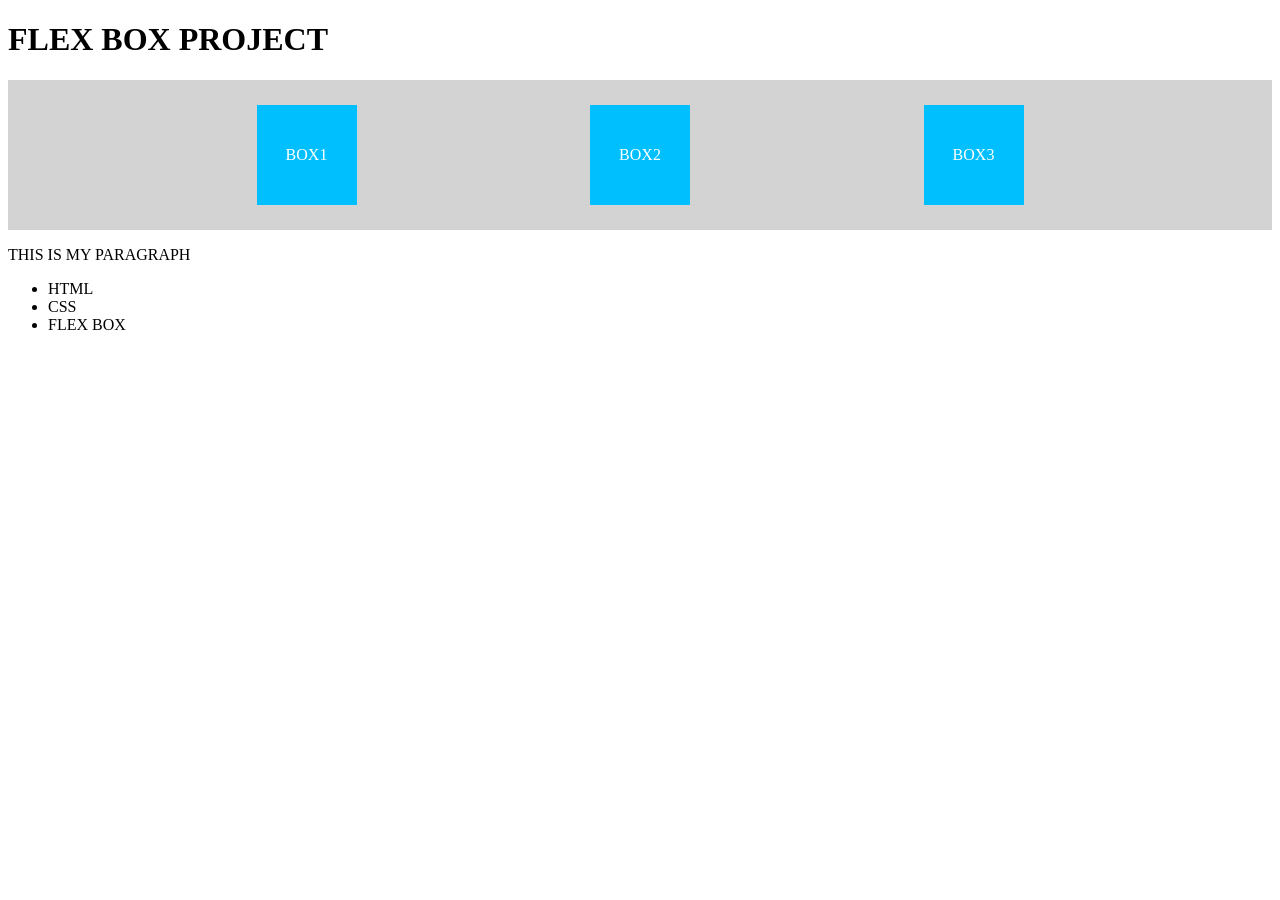
<file: index.html>
<!DOCTYPE html>
<html lang="en">
<head> 
    <title>FLEX BOX PROSJEKT</title>
    <link rel="stylesheet" href="STYLE.CSS">
</head>
    <BODY>
        <HEADER>
            <h1>FLEX BOX PROJECT</h1>
        </HEADER>


        <section class="container">
    <div class="box">BOX1</div>
    <div class="box">BOX2</div>
    <div class="box">BOX3</div>
</section>

<P>THIS IS MY PARAGRAPH</P>
<UL>
    <LI>HTML</LI>
    <LI>CSS</LI>
    <LI>FLEX BOX</LI>
</UL>
    </BODY>
</file>
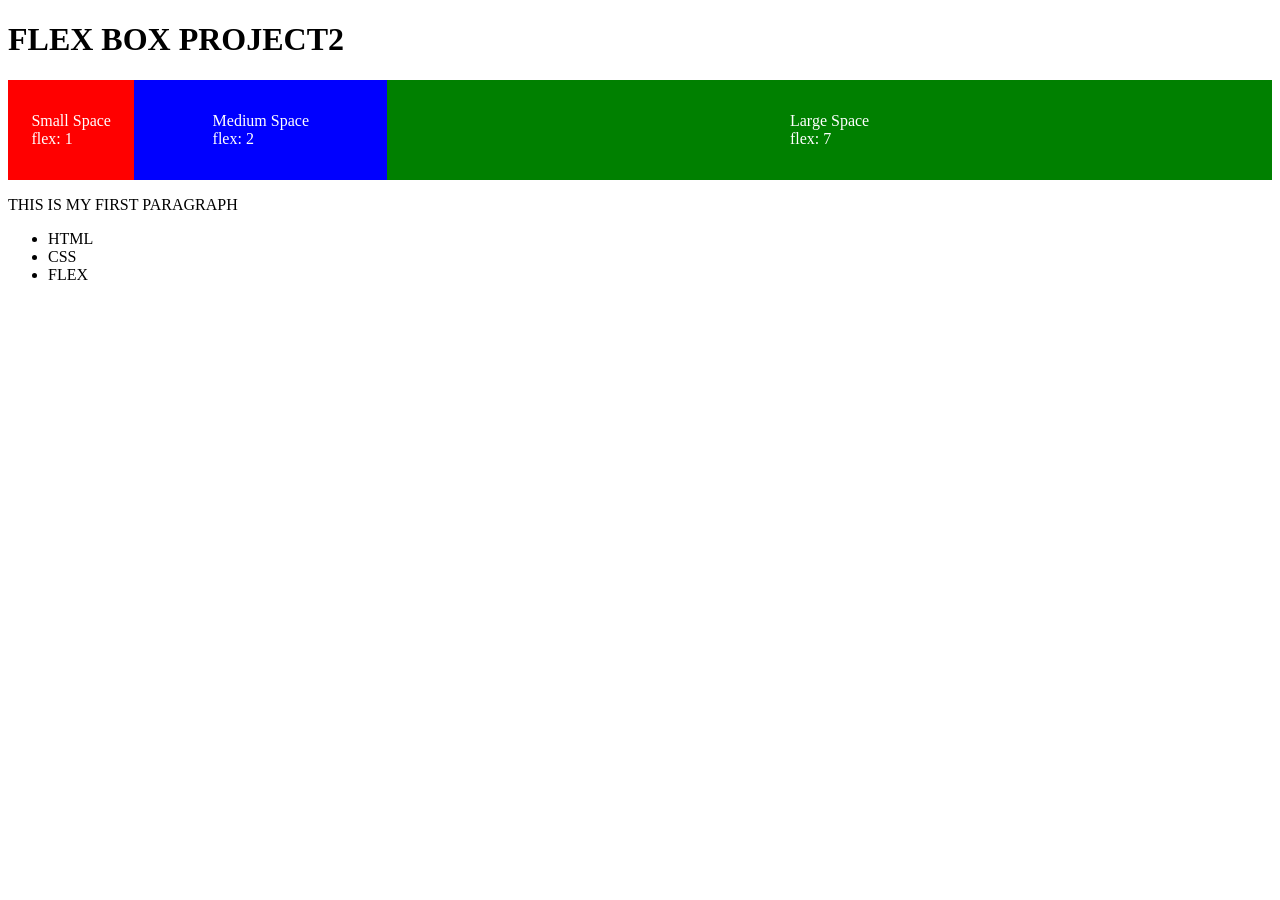
<file: index2.html>
<!DOCTYPE html>
<html lang="en">
    <head>
        <title>FLEX BOX PROJECT</title>
    <link rel="stylesheet"href="2,style.css">
    
    </head>
    <body>
        <h1>FLEX BOX PROJECT2</h1>



<section class="container">
    <div class="elem1">
        Small Space<br>
        flex: 1
    </div>

    <div class="elem2">
        Medium Space<br>
        flex: 2
    </div>

    <div class="elem3">
        Large Space<br>
        flex: 7
    </div>
</section>



        <P>THIS IS MY FIRST PARAGRAPH</P>
        <UL>
            <LI>HTML</LI>
            <LI>CSS</LI>
            <LI>FLEX</LI>
        </UL>

    </body>
</file>
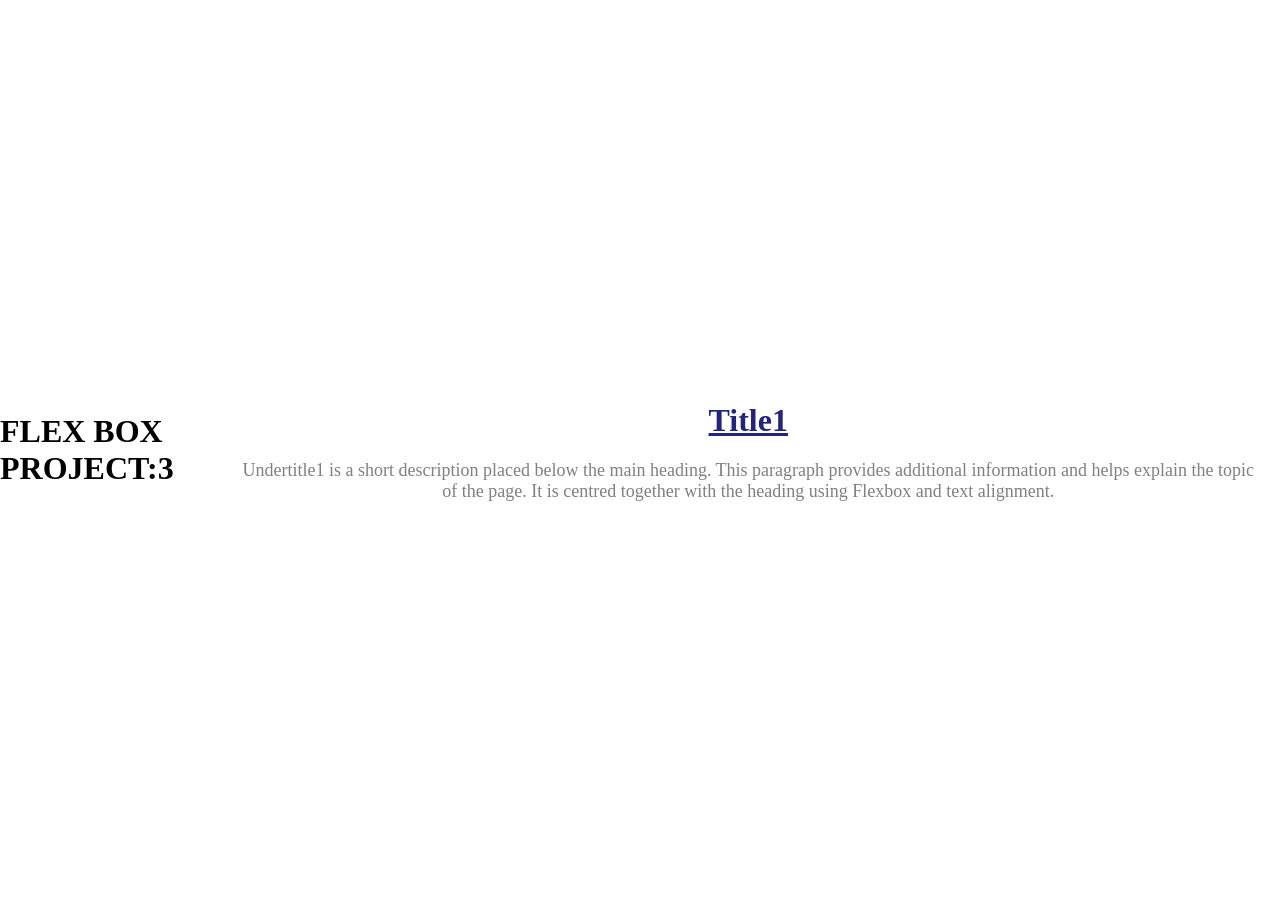
<file: index3.html>
<!DOCTYPE html>
<html lang="en">
    <title>flex</title>
    <link rel="stylesheet"href="3,style.css">
    <h1>FLEX BOX PROJECT:3</h1>
    <body>
        <div class="wrapper">
    <h1>Title1</h1>
    <p>
        Undertitle1 is a short description placed below the main heading.
        This paragraph provides additional information and helps explain
        the topic of the page. It is centred together with the heading
        using Flexbox and text alignment.
    </p>
</div>
    </body>
</file>
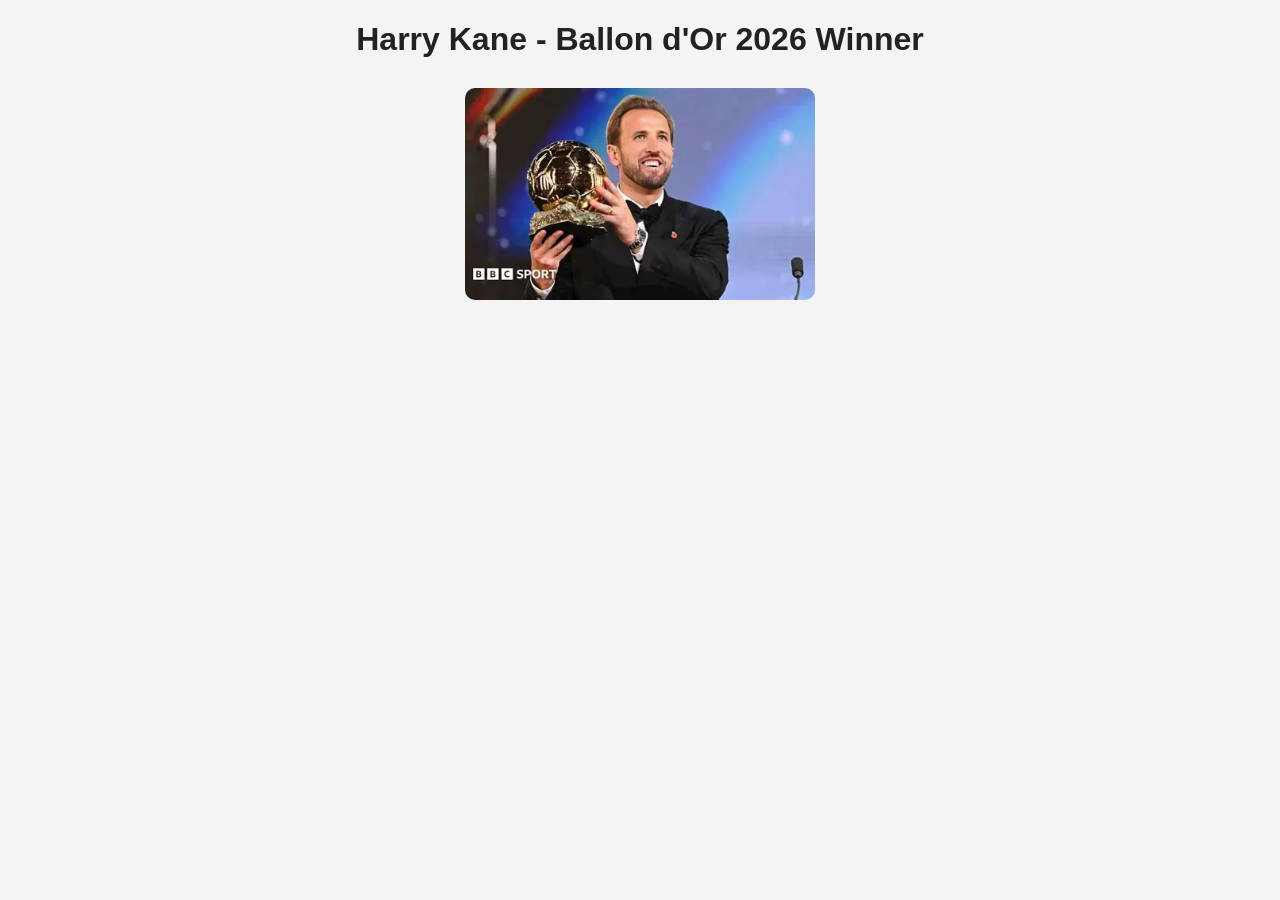
<file: index4.html>
<!DOCTYPE html>
<html lang="en">
<head>
    <title>Harry Kane - Ballon d'Or 2026</title>
    <link rel="stylesheet" href="4,style.css">
</head>

<body>

    <h1>Harry Kane - Ballon d'Or 2026 Winner</h1>

    <div class="gallery">

        <div class="card">
            <img src="[data-uri]" alt="Harry Kane">

            <div class="info">
                Harry Kane won the 2026 Ballon d'Or after an incredible season for Bayern Munich and England.
            </div>
        </div>

    </div>

</body>
</html>
</file>
<file: STYLE.CSS>
.container {
    display: flex;
    justify-content: space-evenly;
    background-color: lightgray;
    padding: 20px;
}

.box {
    width: 100px;
    height: 100px;
    background-color: deepskyblue;
    color: white;
    margin: 5px;
    flex-direction: column;
    display: flex;
    justify-content: center;
    align-items: center;
}
</file>
<file: 2,style.css>
.container{
    display: flex;
}

.elem1{
    flex: 1;
    background-color: red;
}

.elem2{
    flex: 2;
    background-color: blue;
}

.elem3{
    flex: 7;
    background-color: green;
}

.elem1,
.elem2,
.elem3{
    height: 100px;
    color: white;
    display: flex;
    justify-content: center;
    align-items: center;
}
</file>
<file: 3,style.css>
body {
    display: flex;
    justify-content: center;
    align-items: center;
    height: 100vh;
    margin: 0;
}

.wrapper {
    text-align: center;
    padding: 20px;
}

.wrapper h1 {
    color: rgb(36, 36, 125);
    text-decoration: underline;
   
}

.wrapper p {
    font-size: 18px;
    color: gray;
}
</file>
<file: 4,style.css>
body {
    background-color: #f4f4f4;
    font-family: Arial, sans-serif;
    text-align: center;
}

h1 {
    color: #222;
}

.gallery {
    display: flex;
    justify-content: center;
    margin-top: 30px;
}

.card {
    position: relative;
    width: 350px;
    transform: translateY(3);
}

.card img {
    width: 100%;
    border-radius: 10px;
    display: block;
}

.info {
    position: absolute;
    bottom: 0;
    width: 100%;
    background-color: rgba(0, 0, 0, 0.8);
    color: white;
    padding: 15px;
    opacity: 0;
    transition: 0.4s;
    box-sizing: border-box;
}

.card:hover .info {
    opacity: 1;
}
</file>
